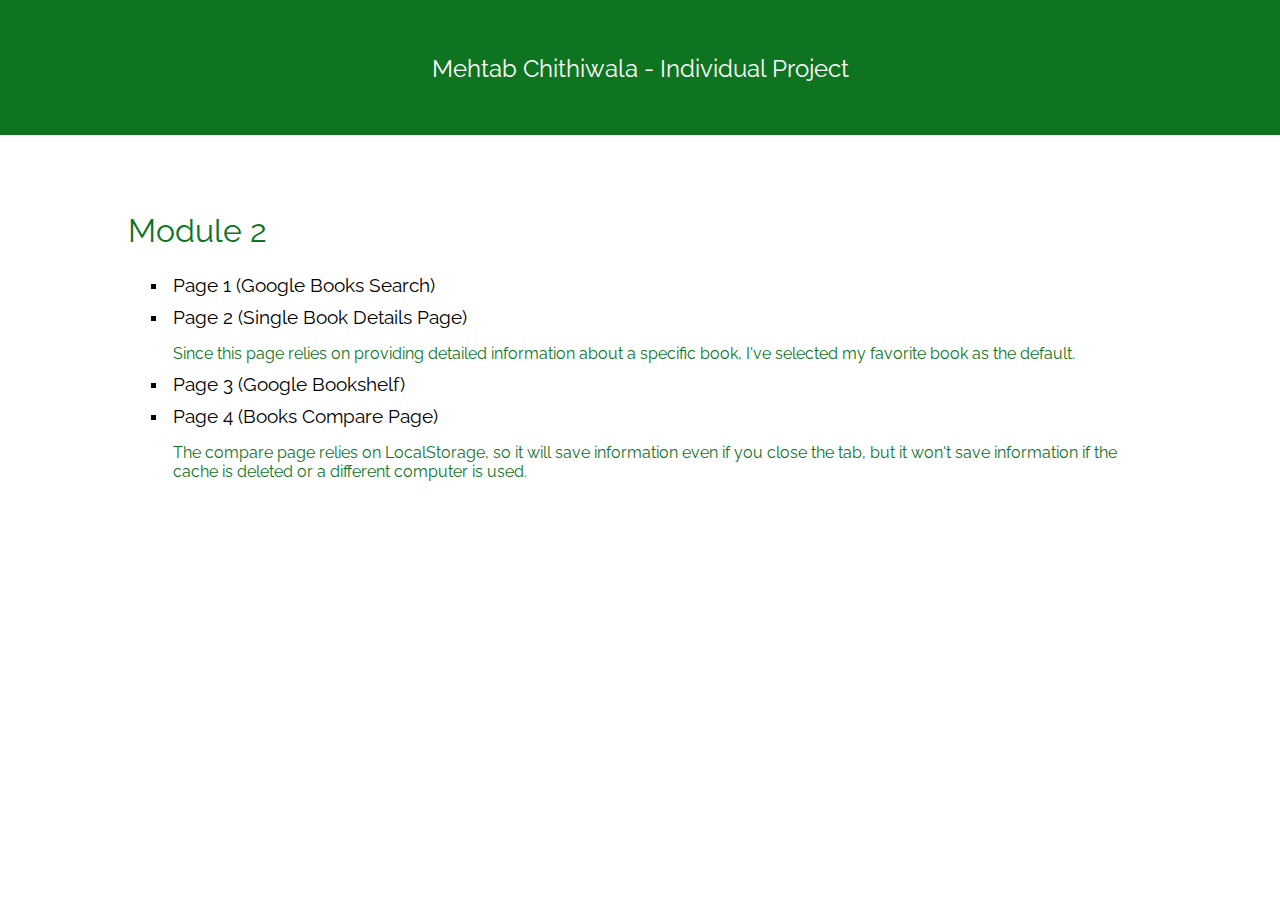
<file: index.html>
<!DOCTYPE html>
<html>
    <head>

        <title>Project 1 - Mehtab</title>

        <link href='http://fonts.googleapis.com/css?family=Raleway' rel='stylesheet' type='text/css'>

        <meta http-equiv="X-UA-Compatible" content="IE=9">
        <meta name="viewport" content="width=device-width"/>
        <meta charset="utf-8">

        <link rel="stylesheet" href="style.css">

    </head>

    <body>

        <nav class="header"> <p class="title"> Mehtab Chithiwala - Individual Project </p> </nav>

        <div class="container"> 

            <p class="module-title"> Module 2 </p>
            
            <ul class="page"> 

                <li> <a href="Module2/1/index.html"> Page 1 (Google Books Search) </a> </li>

                 <li> <a href="Module2/2/index.html#H1w9AwAAQBAJ"> Page 2 (Single Book Details Page) </a> <p> Since this page relies on providing detailed information about a specific book, I've selected my favorite book as the default. </p> </li>

                 <li> <a href="Module2/3/index.html"> Page 3 (Google Bookshelf) </a> </li>

                 <li> <a href="Module2/4/index.html"> Page 4 (Books Compare Page) </a> <p> The compare page relies on LocalStorage, so it will save information even if you close the tab, but it won't save information if the cache is deleted or a different computer is used. </p> </li>

            <ul>

        </div>


        <script src="https://ajax.googleapis.com/ajax/libs/jquery/2.1.4/jquery.min.js"></script>
        <script type="text/javascript" src="index.js"></script>

    </body>

</html>
</file>
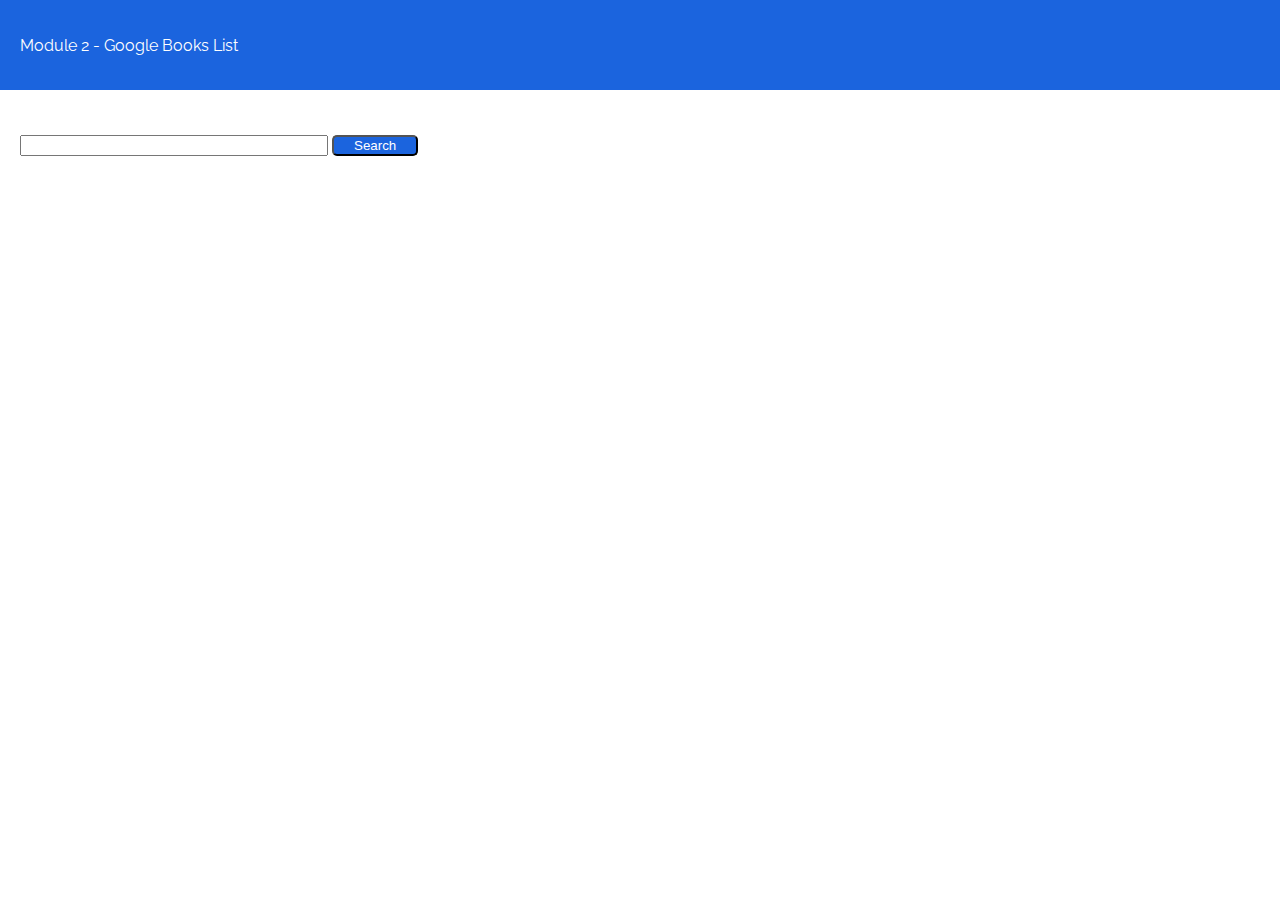
<file: Module2/1/index.html>
<!DOCTYPE html>
<html>
    <head>

        <title>Module 2 - Google Books List</title>

        <link href='http://fonts.googleapis.com/css?family=Raleway' rel='stylesheet' type='text/css'>

        <meta http-equiv="X-UA-Compatible" content="IE=edge">
        <meta name="viewport" content="width=device-width"/>
        <meta charset="utf-8">
        <meta http-equiv="Content-Type" content="text/html; charset=utf-8">

        <link rel="stylesheet" href="style.css">

    </head>

    <body>

        <nav class="header"> <p class="title"> Module 2 - Google Books List </p> </nav>

        <div class="container-all"> 

            <input class="search" type="text"/>

            <button class="submit"> Search </button>

            <ul class="main-list"> 

            </ul>

            <div class="pages"> 
                <button class="page-button" id="1">1</button>
                <button class="page-button" id="2">2</button>
                <button class="page-button" id="3">3</button>
                <button class="page-button" id="4">4</button>
                <button class="page-button" id="5">5</button>
                <button class="page-button" id="6">6</button>
                <button class="page-button" id="7">7</button>
                <button class="page-button" id="8">8</button>
                <button class="page-button" id="9">9</button>
                <button class="page-button" id="10">10</button>
            </div>

        </div>

        <div class="container-single"> 

            <div class="main main-img"> </div>
            <div class="main main-content"> </div>

        </div>



        <script src="https://ajax.googleapis.com/ajax/libs/jquery/2.1.4/jquery.min.js"></script>
        <script type="text/javascript" src="index.js"></script>

    </body>

</html>
</file>
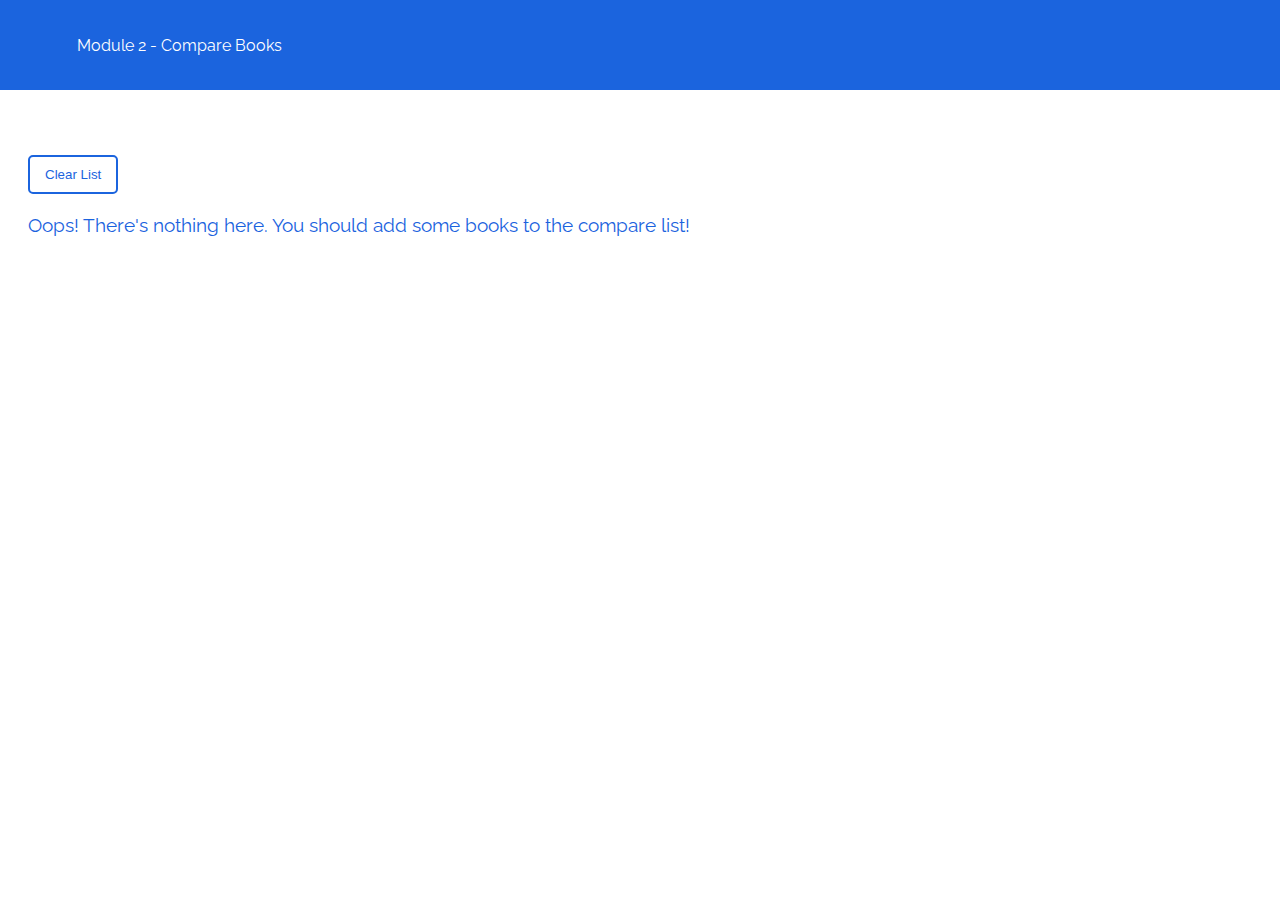
<file: Module2/4/index.html>
<!DOCTYPE html>
<html>
    <head>

        <title>Module 2 - Compare</title>

        <link href='http://fonts.googleapis.com/css?family=Raleway' rel='stylesheet' type='text/css'>

        <meta http-equiv="X-UA-Compatible" content="IE=edge">
        <meta name="viewport" content="width=device-width"/>
        <meta charset="utf-8">
        <meta http-equiv="Content-Type" content="text/html; charset=utf-8">

        <link rel="stylesheet" href="style.css">

    </head>

    <body>

        <nav class="header"> <p class="title"> Module 2 - Compare Books </p> </nav>

        <div class="container-single"> 

            <button class="button clear"> Clear List 
            </button>

            <p class="oops"> Oops! There's nothing here. You should add some books to the compare list! </p> 

            <div class="main main-content">
                <table class="books-table">
                    <thead> 
                        <tr> <th>Title</th> <th>Author</th> <th>Date</th> <th>Publisher</th> <th>ISBN</th> <th>Pages</th> </tr>
                    </thead>
                    <tbody>

                    </tbody>
                </table>
            </div>

        </div>


        <script src="https://ajax.googleapis.com/ajax/libs/jquery/2.1.4/jquery.min.js"></script>
        <script type="text/javascript" src="index.js"></script>

    </body>

</html>
</file>
<file: style.css>
html{
	width: 100%;
	height: 100%;
	padding: 0;
	margin: 0;
	font-family: "Raleway", serif;
	overflow-x: hidden;
}

.header{
	position: fixed;
	width: 100%;
	height: 15%;
	background-color: #0E741F;
	left: 0;
	top: 0;
	z-index: 3;
	text-align: center;
}

.title{
	padding: 0;
	margin: 0;
	position: relative;
    top: 50%;
    transform: translateY(-50%);
    -webkit-transform: translateY(-50%);
    color: white;
    font-size: 1.5em;
}

.container{
	position: absolute;
	width: 80%;
	left: 10%;
	margin: auto;
	top: 20%;
	padding-bottom: 15px;
	color: black;
}

a{
	text-decoration: none;
	font-size: 1.2em;
	color: black;
}

a:visited{
	color: black;
}

a:hover{
	color: green;
	font-weight: bold;
}

li{
	list-style: none;
}

.page li{
	list-style: square;
	padding: 5px;
}

.page{
	margin: 20px 0;
}

.module-title{
	font-size: 2em;
	color: #0E741F;
	margin-bottom: 0;
}

li p{
	margin-bottom: 0;
	color: #0E741F;
}
</file>
<file: Module2/1/style.css>
html{
	width: 100%;
	height: 100%;
	padding: 0;
	margin: 0;
	font-family: "Raleway", serif;
	overflow-x: hidden;
}

.header{
	position: fixed;
	width: 100%;
	height: 10%;
	background-color: #1B64DE;
	left: 0;
	top: 0;
	z-index: 3;
}

.title{
	padding: 0;
	margin: 0;
	margin-left: 20px;
	position: relative;
    top: 50%;
    transform: translateY(-50%);
    -webkit-transform: translateY(-50%);
    color: white;
}

.container-all{
	position: absolute;
	left: 0;
	top: 15%;
	width: 100%;
	padding-right: 50px;
	margin-bottom: 20px;
}

.main-list{
	width: 60%;
	list-style: none;
}

.search{
	margin-left: 20px;
	width: 300px;
}

.submit{
}

.pages{
	display: none;
	margin-left: 20px;
}

.book{
	padding-bottom: 10px;
}

.book-title{
	display: inline;
	font-weight: bold;
	margin-bottom: 0;
	padding-bottom: 0;
	color: #1B64DE;
    font-size: 1.25em;
}

.book-title:hover{
	cursor: pointer;
	color: red;
}

.book-desc{
	font-size: .9em;
	margin-top: 5px;
}

.link{
	display: block;
	text-decoration: none;
	margin-top: 5px;
	margin-bottom: 0px;
	color: #1B64DE;
}

.link:hover{
	color: black;
	font-weight: bold;
}

.book-img{
	display: inline;
	width: 64px;
	height: auto;
	margin-right: 10px;
	margin-top: 5px;
}

.book-isbn, .link{
	font-size: .95em;
    word-break: break-all;
    margin-top: 2px;
}

.book-info span, .book-isbn span{
	color: #1B64DE;
	font-weight: bold;
}

.book-info{
	margin-bottom: 5px;
}

.submit{
	padding-right: 20px;
	padding-left: 20px;
	border-radius: 5px;
	background-color: #1B64DE;
	color: white;
}

.page-button{
	padding: 3px 5px;
	background-color: #1B64DE;
	color: white;
	border-radius: 5px;
}

.page-button:hover{
	background-color: #E0E0E0;
	color: black;
	cursor: pointer;
}

.current{
	background-color: #E0E0E0;
	color: black;
}


@media (max-width: 800px) {

	.book-title-single{
		margin-top: 20px;
	}

	.container-single{
		margin-top: 10px;
	}

	.main-content{
		width: 90%;
	}

	.main{
		float: left;
	}

	.search{
		width: 200px;
	}

	.submit{
		margin-top: 15px;
		margin-left: 20px;
	}
}

@media (max-width: 550px) {
	.main-list{
		width: 80%;
	}
}
</file>
<file: Module2/4/style.css>
html{
	width: 100%;
	height: 100%;
	padding: 0;
	margin: 0;
	font-family: "Raleway", serif;
}

.header{
	position: fixed;
	width: 100%;
	height: 10%;
	background-color: #1B64DE;
	left: 0;
	top: 0;
	z-index: 3;
}

.title{
	padding: 0;
	margin: 0;
	margin-left: 6%;
	position: relative;
    top: 50%;
    transform: translateY(-50%);
    -webkit-transform: translateY(-50%);
    color: white;
}

.container-single{
	position: absolute;
	width: 96%;
	margin: auto;
	top: 15%;
	padding-bottom: 15px;
}

.main{
	width: 30%;
	float: right;
}

.main-content{
	width: 80%;
	margin-right: 10%;
	float: left;
	max-width: 80%;
}

.book{
	padding-bottom: 5px;
}

.book-title{
	font-weight: bold;
	margin-bottom: 0;
	padding-bottom: 0;
	color: #1B64DE;
	font-size: 2em;
	margin-top: 0;
}

.book-subtitle{
	margin-top: 0;
	font-size: 1.25em;
	color: #1B64DE;
}

.book-desc{
	line-height: 1.5;
}

.book-isbn{
	font-size: .95em;
}

.link{
	display: block;
	text-decoration: none;
	margin-top: 5px;
	margin-bottom: 0px;
	color: #1B64DE;
}

.link:hover{
	color: black;
	font-weight: bold;
}

.book-isbn, .link{
	font-size: .95em;
    word-break: break-all;
    margin-top: 2px;
}

.book-info span, .book-isbn span, .other-info span{
	color: #1B64DE;
	font-weight: bold;
}

.book-info{
	margin-bottom: 5px;
}

.other-info{
	margin-top: 2px;
}

a{
	text-decoration: none;
}

.button{
	display: block;
	color: #1B64DE;
	background-color: white;
	border: 2px solid #1B64DE;	
	padding: 10px 15px;
	border-radius: 5px;
	margin-top: 20px;
	cursor: pointer;
}

.button:hover{
	border: 2px solid silver;
	color: silver;
}

.red{
	color: red;
}

.clear{
	margin-bottom: 20px;
	margin-left: 20px;
}

.books-table{
	text-align: left;
	padding: 10px;
}

.books-table th, .books-table td{
	padding: 10px;
	margin: 10px;
	width: auto;
}

.books-table tr{
	padding: 3px;
}

.books-table tbody tr{
	color: #1B63DE;
}

.books-table tr:nth-child(even){
	color: #227B95;
}

.oops{
	margin-left: 20px;
	color: #1B63DE;
	font-size: 1.2em;
}

@media (max-width: 800px) {

	.book-title{
		margin-top: 20px;
		font-size: 1.5em;
	}

	.container{
		margin-top: 10px;
	}

	.main-content{
		width: 90%;
	}

	.main{
		float: left;
	}

	.book-img{
		width: 128px;
		height: 204px;
	}
}
</file>
